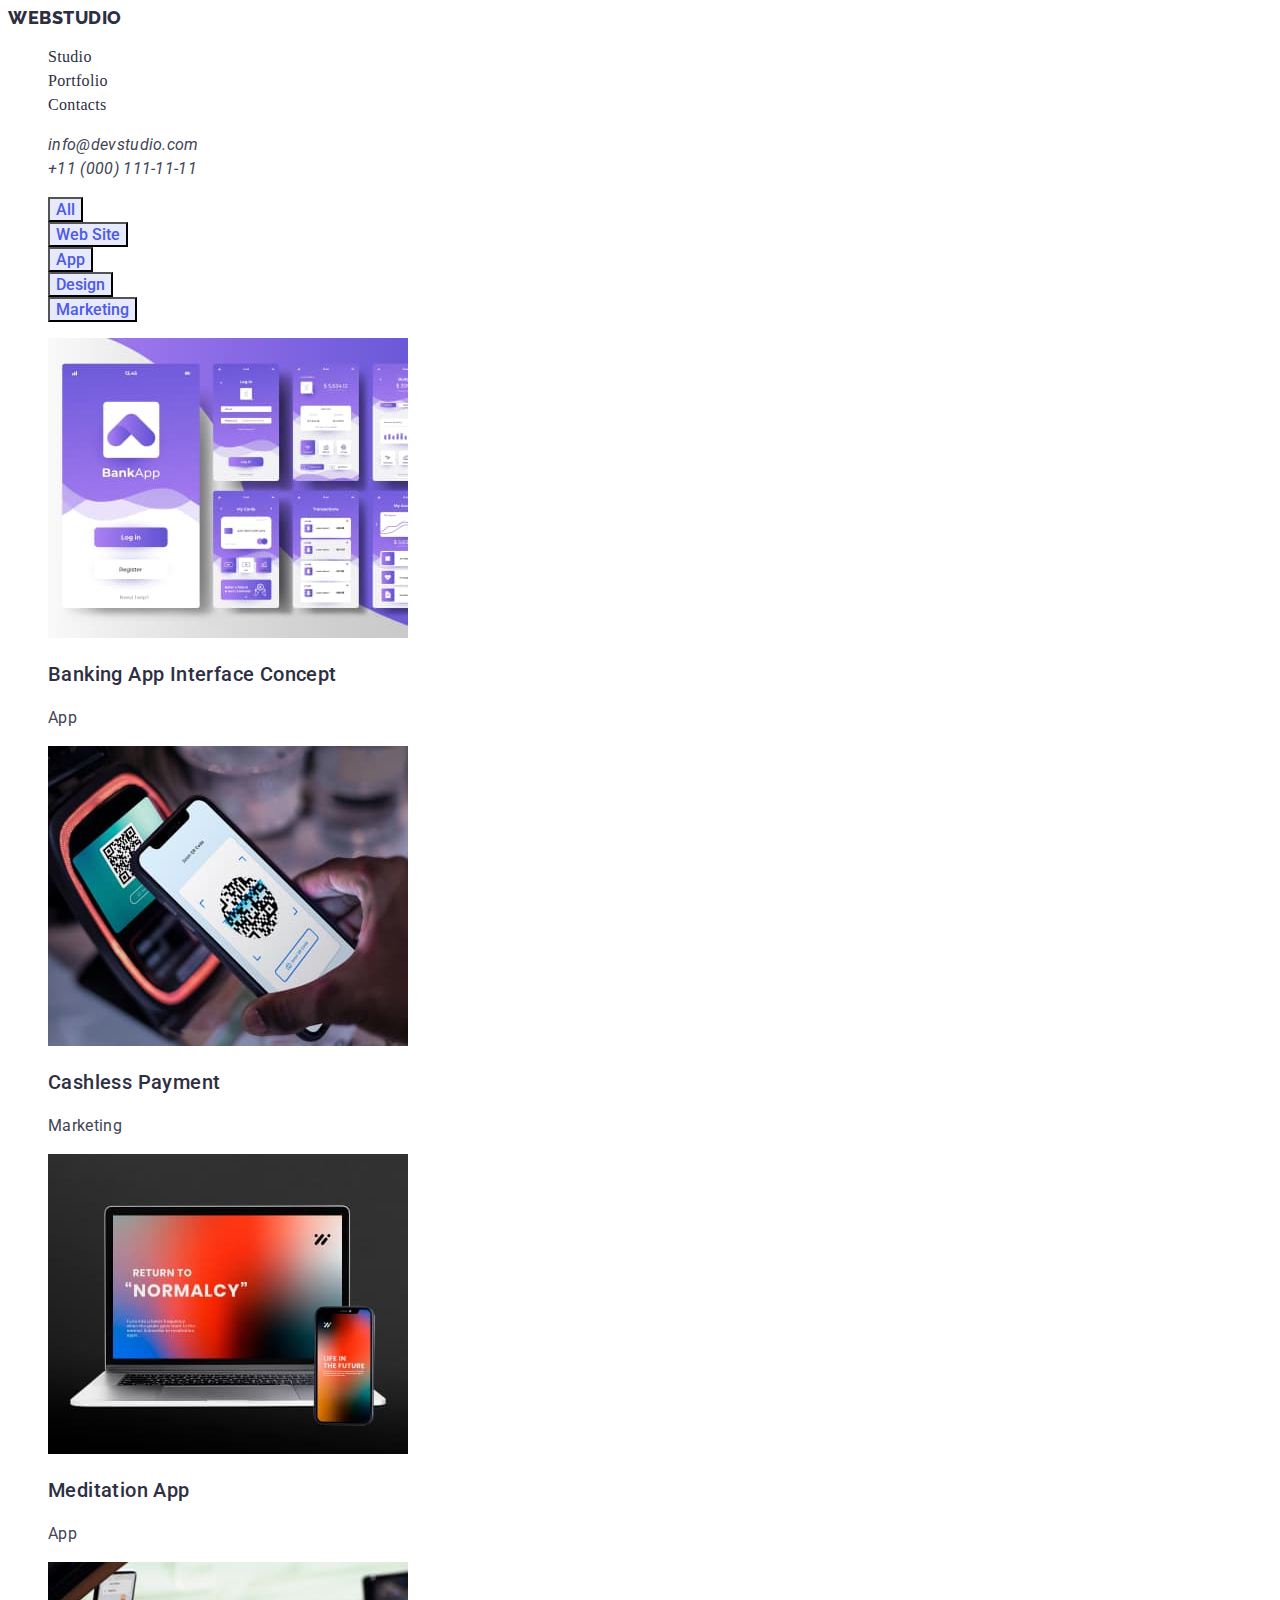
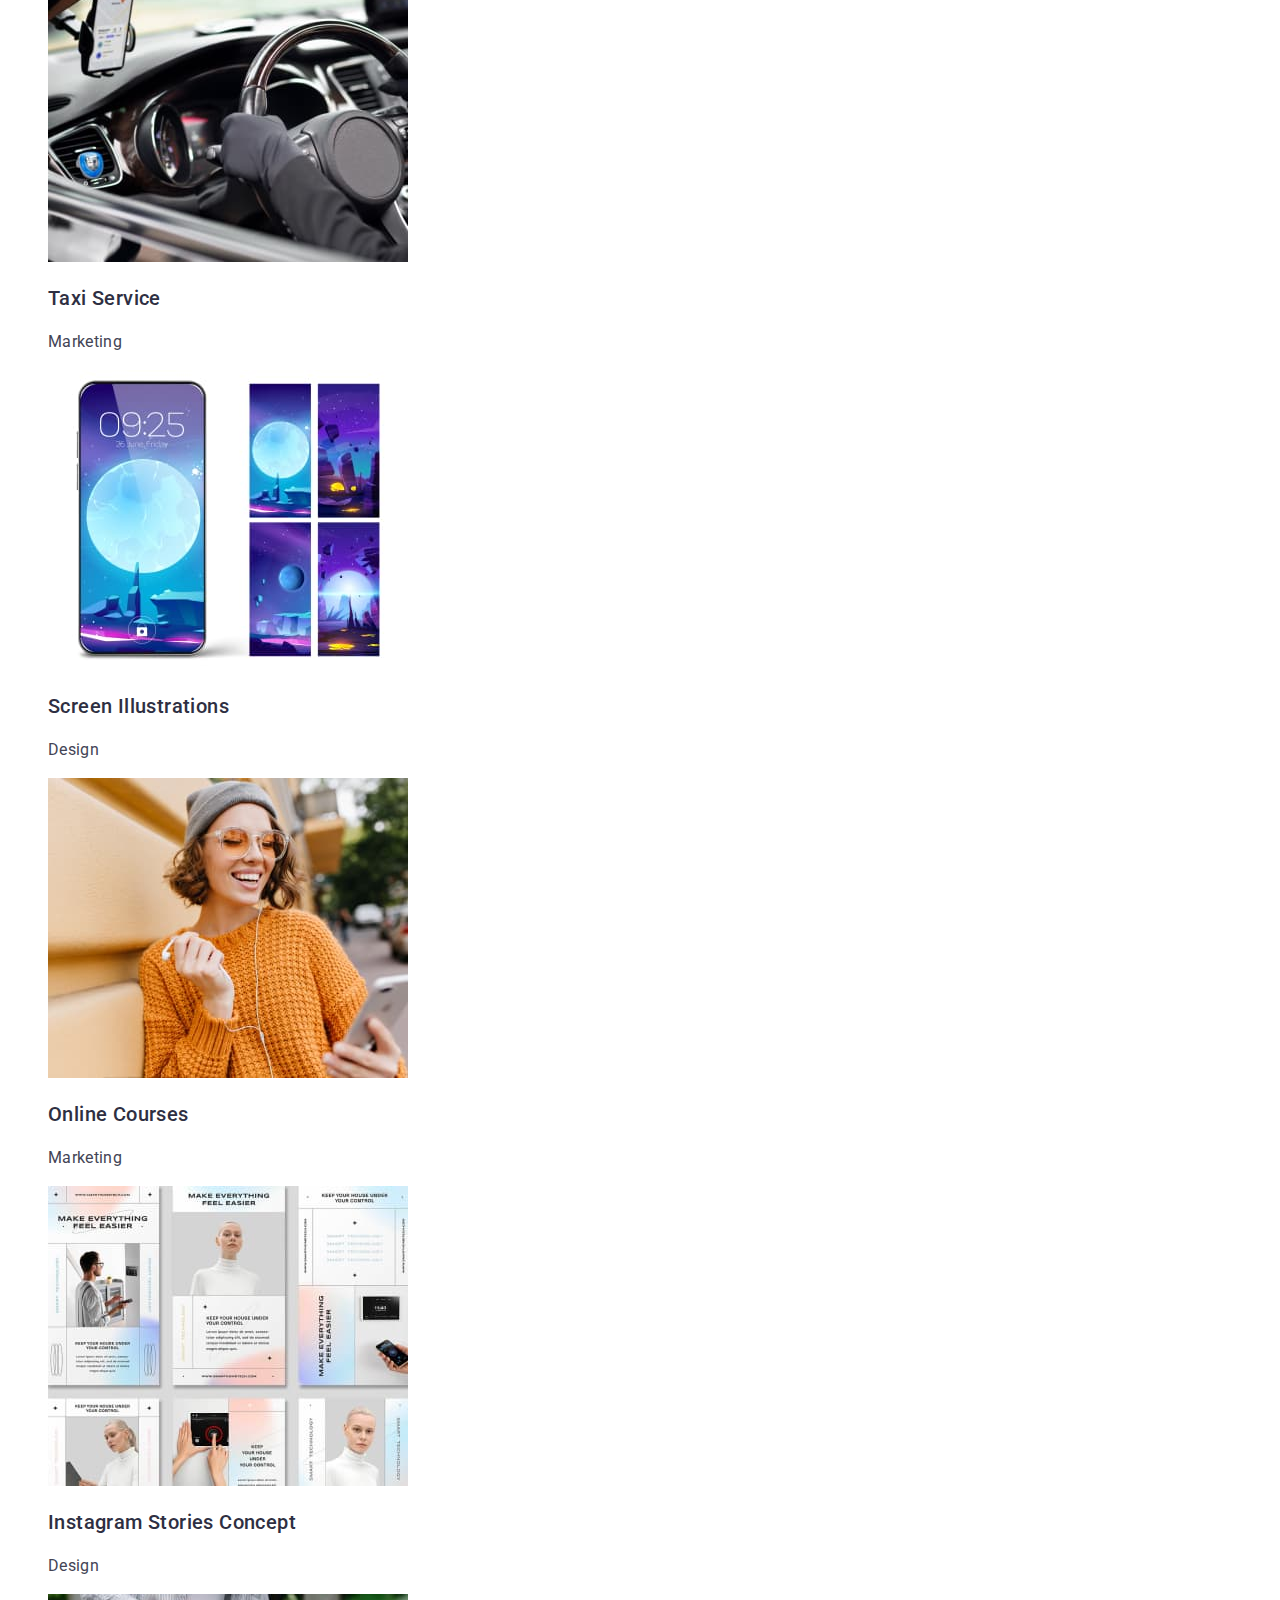
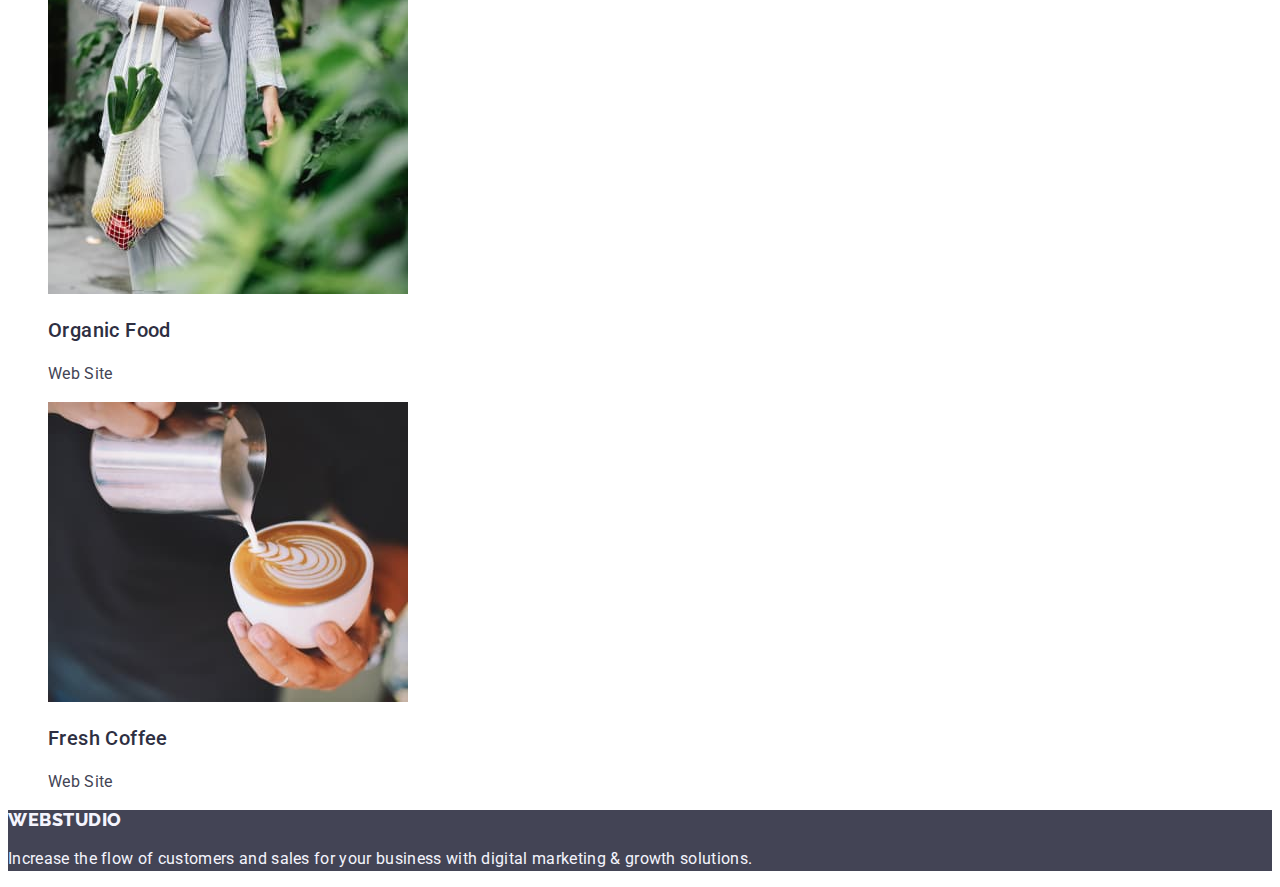
<file: Portfolio.html>
<!DOCTYPE html>
<html lang="en">
<head>
    <meta charset="UTF-8" />
    <meta name="viewport" content="width=device-width, initial-scale=1.0" />
    <title>WebStudio</title>
    <link rel="preconnect" href="https://fonts.googleapis.com">
    <link rel="preconnect" href="https://fonts.gstatic.com" crossorigin>
    <link href="https://fonts.googleapis.com/css2?family=Raleway:wght@800;900&family=Roboto:wght@400;500;700&display=swap"
        rel="stylesheet">
    <link rel="stylesheet" href="./CSS/styles.css" />
</head>
<body>
    <header class="page-header">
        <nav class="page-navigetion">
            <a class="logotype link" href="./index.html">
                WebStudio
            </a>
            <ul class="menu list">
                <li class="menu-item">
                    <a class="menu-link link" href="Studio">Studio</a>
                </li>
                <li class="menu-item">
                    <a class="menu-link link" href="Portfolio">Portfolio</a>
                </li>
                <li class="menu-iten">
                    <a class="menu-link link" href="Contacts">Contacts</a>
                </li>
            </ul>
        </nav>
        <address>
            <ul class="list contact-link">
                <li class="contact-link-iten">
                    <a class="link contact-link" href="mailto:info@devstudio.com">info@devstudio.com</a>
                </li>
                <li class="contact-link-iten">
                    <a class="link contact-link" href="tel:+110001111111">+11 (000) 111-11-11</a>
                </li>
            </ul>
        </address>
        </header>
    <main>
<!--HERO-->
        <section class="hero">
            <ul class="list page-button">
                <li class="page-button-iten">
                  <button class="all" type="button">All</button>
                </li>
                <li class="page-button-iten">
                    <button class="web-site" type="button">Web Site</button>
                </li>
                <li class="page-button-iten">
                    <button class="app" type="button">App</button>
                </li>
                <li class="page-button-iten">
                    <button class="desing" type="button">Design</button>
                </li>
                <li class="page-button-iten">
                    <button class="marketing" type="button">Marketing</button>
                </li>
            </ul>
        </section>

<!--MOBILE APPLICATIONS-->
        <section class="mobile-applications">
            <ul class="list mobile-applications-list">
                <li class="mobile-applications-iten">
                    <img class="mobile-applications-img" src="./images/sect-2/img-1.jpg" alt="BankApp" width="360" height="300" />
                    <h3 class="mobile-applications-title">Banking App Interface Concept</h3>
                    <p class="mobile-applications-text">App</p>
                </li>
                <li class="mobile-applications-iten">
                    <img class="mobile-applications-img" src="./images/sect-2/img-2.jpg" alt="mobile phone in hand" width="360" height="300" />
                    <h3 class="mobile-applications-title">Cashless Payment</h3>
                    <p class="mobile-applications-text">Marketing</p>
                </li>
                <li class="mobile-applications-iten">
                    <img class="mobile-applications-img" src="./images/sect-2/img-3.jpg" alt="laptop and phone" width="360" height="300" />
                    <h3 class="mobile-applications-title">Meditation App</h3>
                    <p class="mobile-applications-text">App</p>
                </li>
                <li class="mobile-applications-iten">
                    <img class="mobile-applications-img" src="./images/sect-3/img-1.jpg" alt="interrior of the car" width="360" height="300" />
                    <h3 class="mobile-applications-title">Taxi Service</h3>
                    <p class="mobile-applications-text">Marketing</p>
                </li>
                <li class="mobile-applications-iten">
                    <img class="mobile-applications-img" src="./images/sect-3/img-2.jpg" alt="full moon on your phone screen" width="360" height="300" />
                    <h3 class="mobile-applications-title">Screen Illustrations</h3>
                    <p class="mobile-applications-text">Design</p>
                </li>
                <li class="mobile-applications-iten">
                    <img class="mobile-applications-img" src="./images/sect-3/img-3.jpg" alt="woman in sunglasses? hat and yellow sweater" width="360" height="300" />
                    <h3 class="mobile-applications-title">Online Courses</h3>
                    <p class="mobile-applications-text">Marketing</p>
                </li>
                <li class="mobile-applications-iten">
                    <img class="mobile-applications-img" src="./images/sect-4/img-1.jpg" alt="Stories Concept" width="360" height="300" />
                    <h3 class="mobile-applications-title">Instagram Stories Concept</h3>
                    <p class="mobile-applications-text">Design</p>
                </li>
                <li class="mobile-applications-iten">
                    <img class="mobile-applications-img" src="./images/sect-4/img-2.jpg" alt="bag of vegetables in a woman's hand" width="360" height="300" />
                    <h3 class="mobile-applications-title">Organic Food</h3>
                    <p class="mobile-applications-text">Web Site</p>
                </li>
                <li class="mobile-applications-iten">
                    <img class="mobile-applications-img" src="./images/sect-4/img-3.jpg" alt="make coffee" width="360" height="300" />
                    <h3 class="mobile-applications-title">Fresh Coffee</h3>
                    <p class="mobile-applications-text">Web Site</p>
                </li>
            </ul>
        </section>

    </main>
    <footer class="page-footer">
        <a class="link footer-logotype" href="./index.html">
            WebStudio
        </a>
        <p class="page-footer-text">Increase the flow of customers and sales for your business with digital marketing & growth solutions.
        </p>
    </footer>

</body>
</html>
</file>
<file: CSS/styles.css>
/*========== VARIABLES =======*/
:root {
    --primery-color: #2E2F42;
    --second-color: #4D5AE5;
    --font-famaly: 'Raleway', sans-serif;
    --font-famaly: font-family: 'Roboto', sans-serif;
 }  
 
.body{
    font-family: 'Roboto', sans-serif;
}

/*========== VARIABLES =======*/

/*=========== COMMON STYLES =========*/
.list {
    list-style-type: none;
}

.link {
    text-decoration: none;
}
button{
   cursor: pointer;
}

/*=========== /COMMON STYLES =========*/

/*=========== PAGE HEADER ==========*/
.logotype{
    font-family: 'Raleway', sans-serif;
        font-size: 18px;
        font-style: normal;
        font-weight: 800;
        line-height: 1.16;
        letter-spacing: 0.54px;
        text-transform: uppercase;
        color: var(--iris, #4D5AE5);
    
        font-family: 'Raleway', sans-serif;
        font-size: 18px;
        font-style: normal;
        font-weight: 800;
        line-height: 1.16;
        letter-spacing: 0.54px;
        text-transform: uppercase;
        color: var(--primery-color);
}
.menu-link{
    font-size: 16px;
        font-weight: 500;
        line-height: 1.5;
        letter-spacing: 0.32px;
        color: var(--primery-color);
}
.menu-link {
    font-size: 16px;
    font-weight: 500;
    line-height: 1.5;
    letter-spacing: 0.32px;
    color: var(--primery-color);
}

.menu-link {
    font-size: 16px;
    font-weight: 500;
    line-height: 1.5;
    letter-spacing: 0.32px;
    color: var(--primery-color);
}
.contact-link{
    font-family: 'Roboto', sans-serif;
        font-size: 16px;
        font-weight: 400;
        line-height: 1.5;
        letter-spacing: 0.32px;
        color: var(--slate, #434455);
}
.contact-link{
    font-family: 'Roboto', sans-serif;
        font-size: 16px;
        font-weight: 400;
        line-height: 1.5;
        letter-spacing: 0.32px;
        color: var(--slate, #434455);
}
.menu-link:hover,
.menu-link:focus{
    color: #404BBF;
}
.contact-link:hover,
.contact-link:focus{
    color: #404BBF;
}
/*=========== /PAGE HEADER ==========*/

/*=========== HERO ==========*/
.all{
    font-family: Roboto;
        font-size: 16px;
        font-weight: 500;
        background-color: #E7E9FC;
        color: var(--second-color)
}
.all:hover,
.all:focus{
    background-color: #404BBF;
    color: #FFFFFF
}
.web-site{
    font-family: Roboto;
        font-size: 16px;
        font-weight: 500;
        background-color: #E7E9FC;
        color: var(--second-color)
}
.web-site:hover,
.web-site:focus{
    background-color: #404BBF;
        color: #FFFFFF
}

.app{
    font-family: Roboto;
        font-size: 16px;
        font-weight: 500;
        background-color: #E7E9FC;
        color: var(--second-color)
}

.app:hover,
.app:focus{
    background-color: #404BBF;
        color: #FFFFFF
}

.desing{
font-family: Roboto;
font-size: 16px;
font-weight: 500;
background-color: #E7E9FC;
color: var(--second-color)
}

.desing:hover,
.desing:focus{
    background-color: #404BBF;
        color: #FFFFFF
    }

.marketing{
    font-family: Roboto;
        font-size: 16px;
        font-weight: 500;
        background-color: #E7E9FC;
        color: var(--second-color)
}

.marketing:hover,
.marketing:focus{
    background-color: #404BBF;
        color: #FFFFFF
}
/*=========== /HERO ==========*/

/*=========== MOBILE APPLICATIONS ==========*/
.mobile-applications-title{

        font-family: Roboto;
        font-size: 20px;
        font-style: normal;
        font-weight: 500;
        line-height: 1.2;
        letter-spacing: 0.4px;
        color: var(--primery-color);
}

.mobile-applications-text{

        font-family: Roboto;
        font-size: 16px;
        font-style: normal;
        font-weight: 400;
        line-height: 1.5;
        letter-spacing: 0.32px;
        color: #434455;
}
/*=========== /MOBILE APPLICATIONS ==========*/

        /*========== FOOTER =========*/
        .page-footer {
            background-color: #434455;
        }
    
        .footer-logotype {
    
            font-family: Raleway;
            font-size: 18px;
            font-style: normal;
            font-weight: 800;
            line-height: 1.16;
            letter-spacing: 0.54px;
            text-transform: uppercase;
            color: #4D5AE5;
    
    
            font-family: Raleway;
            font-size: 18px;
            font-style: normal;
            font-weight: 800;
            line-height: 1.16;
            letter-spacing: 0.54px;
            text-transform: uppercase;
            color: #F4F4FD;
        }
    
        .page-footer-text {
    
            font-family: Roboto;
            font-size: 16px;
            font-style: normal;
            font-weight: 400;
            line-height: 1.5;
            letter-spacing: 0.32px;
            color: #F4F4FD;
        }
    
        /*========== /FOOTER =========*/
</file>
